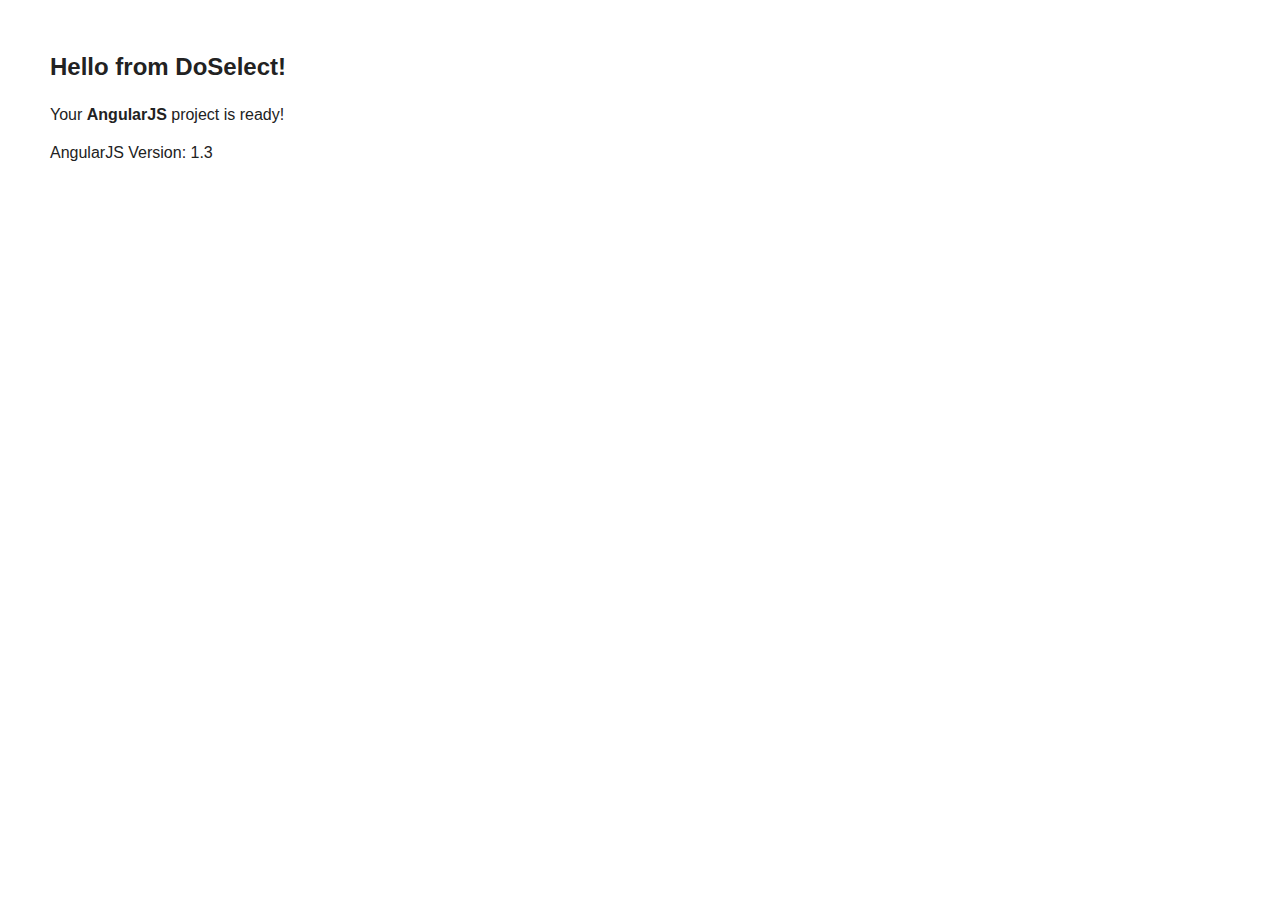
<file: angularjs/index.html>
<!DOCTYPE html>
<!--[if lt IE 7]>      <html class="no-js lt-ie9 lt-ie8 lt-ie7"> <![endif]-->
<!--[if IE 7]>         <html class="no-js lt-ie9 lt-ie8"> <![endif]-->
<!--[if IE 8]>         <html class="no-js lt-ie9"> <![endif]-->
<!--[if gt IE 8]><!--> <html class="no-js"> <!--<![endif]-->
  <head>
    <meta charset="utf-8">
    <meta http-equiv="X-UA-Compatible" content="IE=edge,chrome=1">
    <title>Hello from DoSelect!</title>
    <meta name="description" content="">
    <meta name="viewport" content="width=device-width, initial-scale=1">

    <link rel="stylesheet" href="styles/normalize.min.css">
    <link rel="stylesheet" href="styles/main.css">

    <script src="scripts/lib/angular.min.js"></script>
    <script src="scripts/lib/modernizr-2.6.2.min.js"></script>
  </head>

  <body>
    <!--[if lt IE 7]>
      <p class="browsehappy">You are using an <strong>outdated</strong> browser. Please <a href="http://browsehappy.com/">upgrade your browser</a> to improve your experience.</p>
    <![endif]-->

	  <h2>Hello from DoSelect!</h2>
	  <p>Your <strong>AngularJS</strong> project is ready!</p>
	  <p>AngularJS Version: 1.3</p>

    <script src="scripts/index.js"></script>
  </body>
</html>
</file>
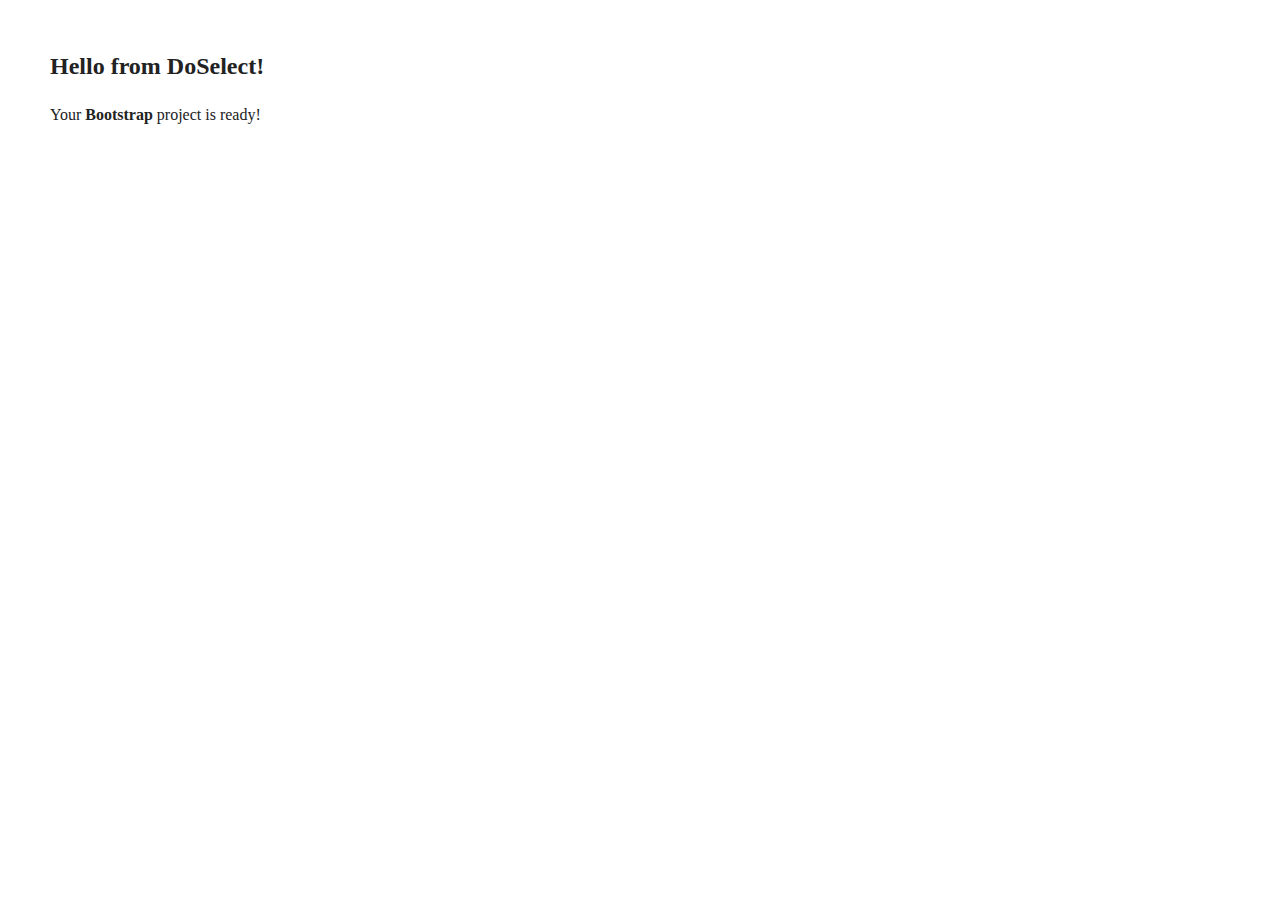
<file: bootstrap/index.html>
<!DOCTYPE html>
<!--[if lt IE 7]>      <html class="no-js lt-ie9 lt-ie8 lt-ie7"> <![endif]-->
<!--[if IE 7]>         <html class="no-js lt-ie9 lt-ie8"> <![endif]-->
<!--[if IE 8]>         <html class="no-js lt-ie9"> <![endif]-->
<!--[if gt IE 8]><!--> <html class="no-js"> <!--<![endif]-->
  <head>
    <meta charset="utf-8">
    <meta http-equiv="X-UA-Compatible" content="IE=edge,chrome=1">
    <title>Hello from DoSelect!</title>
    <meta name="description" content="">
    <meta name="viewport" content="width=device-width, initial-scale=1">
    <script src="https://code.jquery.com/jquery-3.3.1.slim.min.js" integrity="sha384-q8i/X+965DzO0rT7abK41JStQIAqVgRVzpbzo5smXKp4YfRvH+8abtTE1Pi6jizo" crossorigin="anonymous"></script>
<script src="https://cdnjs.cloudflare.com/ajax/libs/popper.js/1.14.3/umd/popper.min.js" integrity="sha384-ZMP7rVo3mIykV+2+9J3UJ46jBk0WLaUAdn689aCwoqbBJiSnjAK/l8WvCWPIPm49" crossorigin="anonymous"></script>
    <link rel="stylesheet" href="https://stackpath.bootstrapcdn.com/bootstrap/4.1.3/css/bootstrap.min.css" integrity="sha384-MCw98/SFnGE8fJT3GXwEOngsV7Zt27NXFoaoApmYm81iuXoPkFOJwJ8ERdknLPMO" crossorigin="anonymous">
<script src="https://stackpath.bootstrapcdn.com/bootstrap/4.1.3/js/bootstrap.min.js" integrity="sha384-ChfqqxuZUCnJSK3+MXmPNIyE6ZbWh2IMqE241rYiqJxyMiZ6OW/JmZQ5stwEULTy" crossorigin="anonymous"></script>

    <link rel="stylesheet" href="styles/main.css">
  </head>

  <body>
    <h2>Hello from DoSelect!</h2>
    <p>Your <strong>Bootstrap</strong> project is ready!</p>

    <script src="scripts/index.js"></script>
  </body>
</html>
</file>
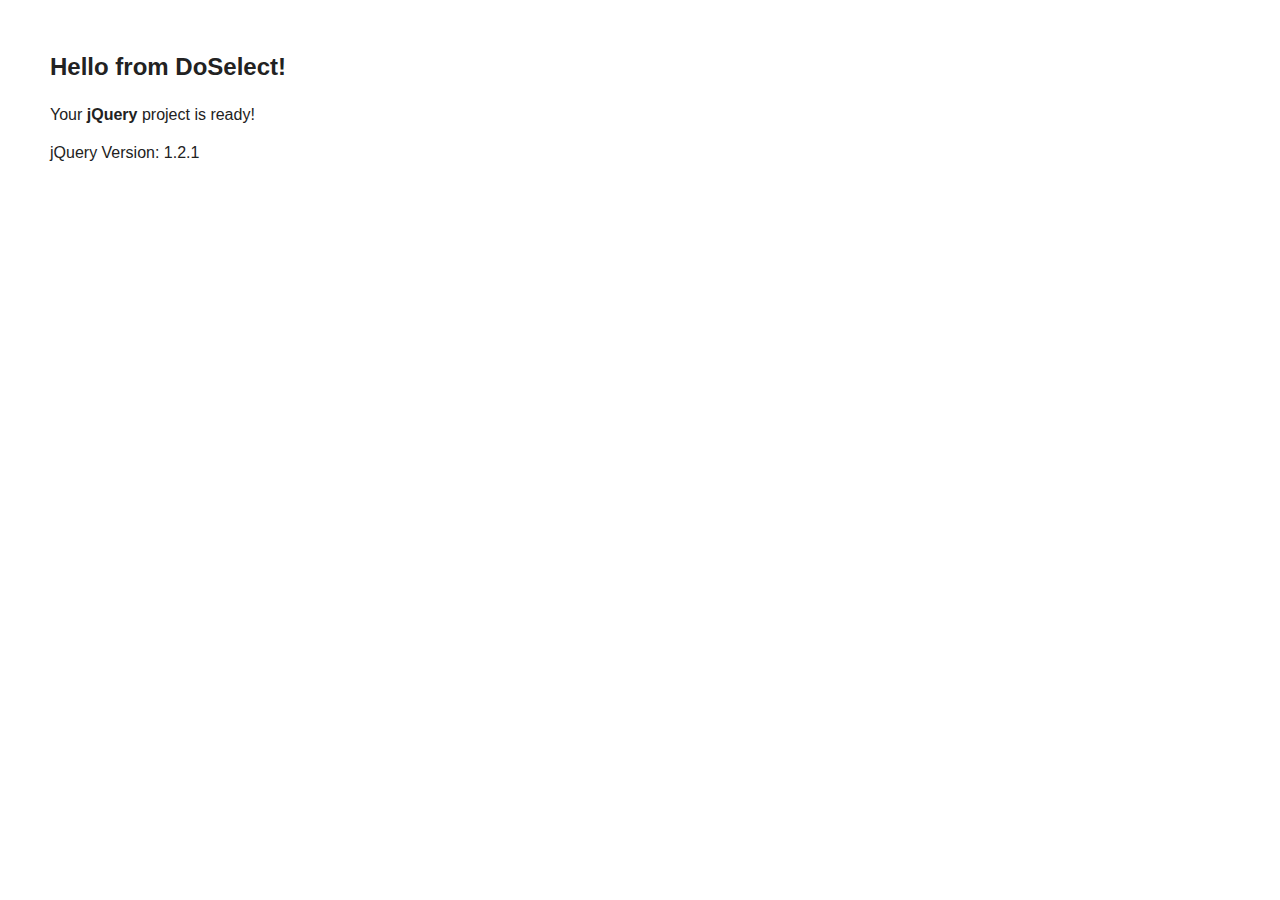
<file: jquery/index.html>
<!DOCTYPE html>
<!--[if lt IE 7]>      <html class="no-js lt-ie9 lt-ie8 lt-ie7"> <![endif]-->
<!--[if IE 7]>         <html class="no-js lt-ie9 lt-ie8"> <![endif]-->
<!--[if IE 8]>         <html class="no-js lt-ie9"> <![endif]-->
<!--[if gt IE 8]><!--> <html class="no-js"> <!--<![endif]-->
  <head>
    <meta charset="utf-8">
    <meta http-equiv="X-UA-Compatible" content="IE=edge,chrome=1">
    <title>Hello from DoSelect!</title>
    <meta name="description" content="">
    <meta name="viewport" content="width=device-width, initial-scale=1">

    <link rel="stylesheet" href="styles/normalize.min.css">
    <link rel="stylesheet" href="styles/main.css">
    <script src="scripts/lib/jquery.min.js"></script>
    <script src="scripts/lib/modernizr-2.6.2.min.js"></script>
  </head>
  <body>
    <!--[if lt IE 7]>
      <p class="browsehappy">You are using an <strong>outdated</strong> browser. Please <a href="http://browsehappy.com/">upgrade your browser</a> to improve your experience.</p>
    <![endif]-->

    <h2>Hello from DoSelect!</h2>
    <p>Your <strong>jQuery</strong> project is ready!</p>
    <p>jQuery Version: 1.2.1</p>

    <script src="scripts/index.js"></script>
  </body>
</html>
</file>
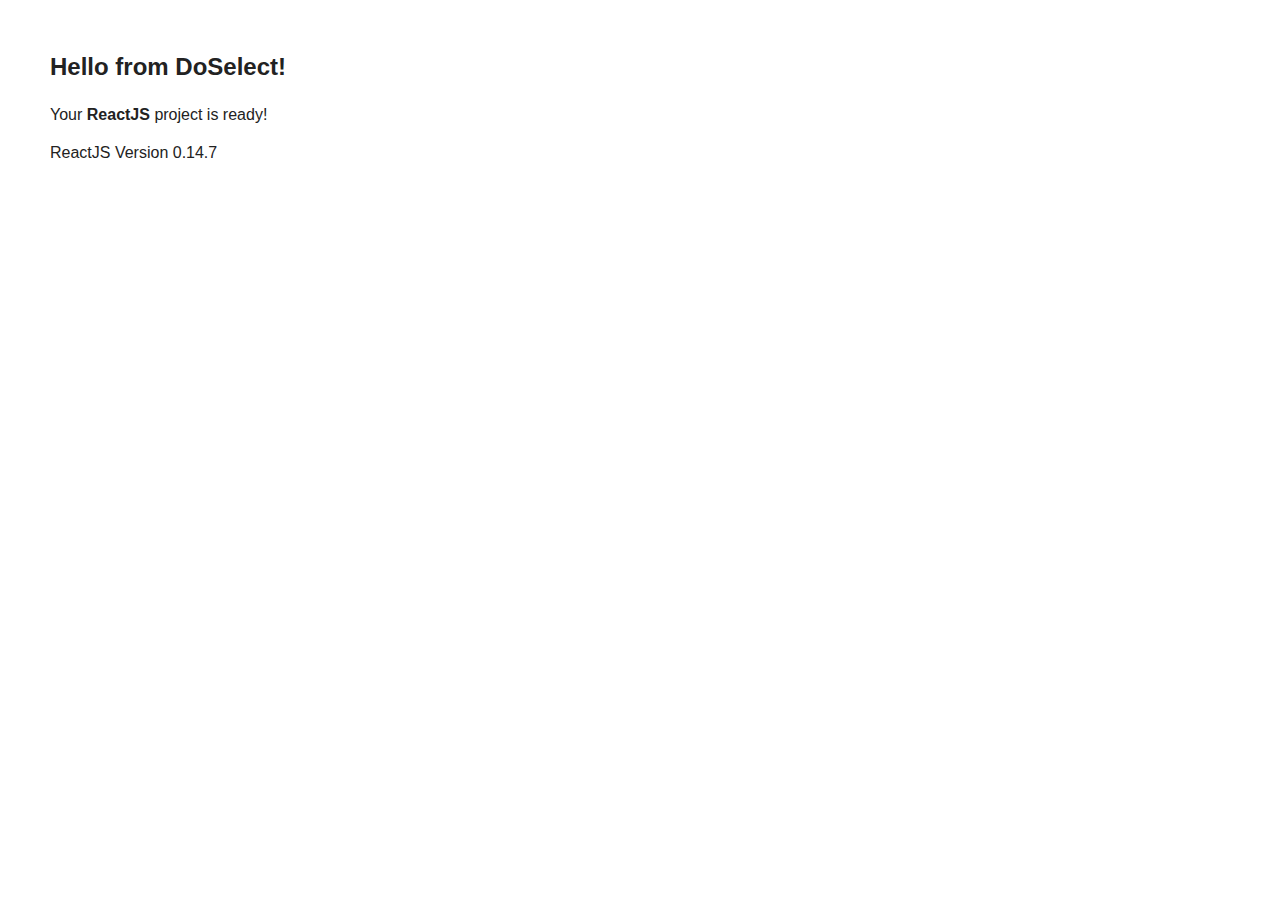
<file: react/index.html>
<!DOCTYPE html>
<!--[if lt IE 7]>      <html class="no-js lt-ie9 lt-ie8 lt-ie7"> <![endif]-->
<!--[if IE 7]>         <html class="no-js lt-ie9 lt-ie8"> <![endif]-->
<!--[if IE 8]>         <html class="no-js lt-ie9"> <![endif]-->
<!--[if gt IE 8]><!--> <html class="no-js"> <!--<![endif]-->
  <head>
    <meta charset="utf-8">
    <meta http-equiv="X-UA-Compatible" content="IE=edge,chrome=1">
    <title>Hello from DoSelect!</title>
    <meta name="description" content="">
    <meta name="viewport" content="width=device-width, initial-scale=1">

    <link rel="stylesheet" href="styles/normalize.min.css">
    <link rel="stylesheet" href="styles/main.css">

    <script src="scripts/lib/react.min.js"></script>
    <script src="scripts/lib/react-dom.min.js"></script>
    <script src="scripts/lib/modernizr-2.6.2.min.js"></script>
  </head>
  
  <body>
    <!--[if lt IE 7]>
      <p class="browsehappy">You are using an <strong>outdated</strong> browser. Please <a href="http://browsehappy.com/">upgrade your browser</a> to improve your experience.</p>
    <![endif]-->

  	<h2>Hello from DoSelect!</h2>
  	<p>Your <strong>ReactJS</strong> project is ready!</p>
  	<p>ReactJS Version 0.14.7</p>

    <script src="scripts/index.js"></script>
  </body>
</html>
</file>
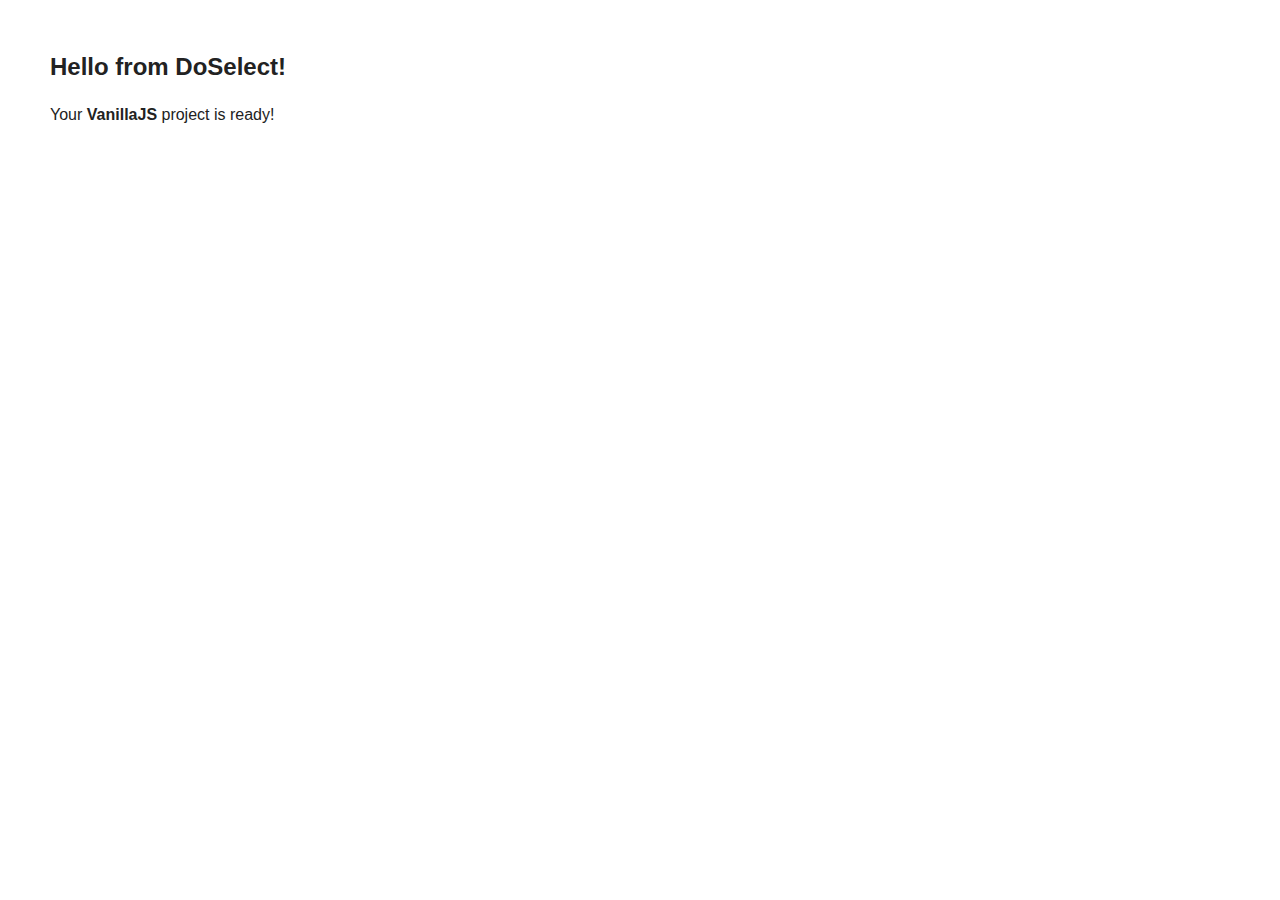
<file: vanilla/index.html>
<!DOCTYPE html>
<!--[if lt IE 7]>      <html class="no-js lt-ie9 lt-ie8 lt-ie7"> <![endif]-->
<!--[if IE 7]>         <html class="no-js lt-ie9 lt-ie8"> <![endif]-->
<!--[if IE 8]>         <html class="no-js lt-ie9"> <![endif]-->
<!--[if gt IE 8]><!--> <html class="no-js"> <!--<![endif]-->
  <head>
    <meta charset="utf-8">
    <meta http-equiv="X-UA-Compatible" content="IE=edge,chrome=1">
    <title>Hello from DoSelect!</title>
    <meta name="description" content="">
    <meta name="viewport" content="width=device-width, initial-scale=1">

    <link rel="stylesheet" href="styles/normalize.min.css">
    <link rel="stylesheet" href="styles/main.css">

    <script src="scripts/lib/modernizr-2.6.2.min.js"></script>
  </head>

  <body>
    <!--[if lt IE 7]>
      <p class="browsehappy">You are using an <strong>outdated</strong> browser. Please <a href="http://browsehappy.com/">upgrade your browser</a> to improve your experience.</p>
    <![endif]-->

	  <h2>Hello from DoSelect!</h2>
	  <p>Your <strong>VanillaJS</strong> project is ready!</p>

    <script src="scripts/index.js"></script>
  </body>
</html>
</file>
<file: angularjs/styles/main.css>
/*! HTML5 Boilerplate v4.3.0 | MIT License | http://h5bp.com/ */
html,
button,
input,
select,
textarea {  color: #222 }
html {
  font-size: 1em;
  line-height: 1.4;
}
body {  margin: 50px }
::-moz-selection {
  background: #b3d4fc;
  text-shadow: none;
}
::selection {
  background: #b3d4fc;
  text-shadow: none;
}
hr {
  display: block;
  height: 1px;
  border: 0;
  border-top: 1px solid #ccc;
  margin: 1em 0;
  padding: 0;
}
audio,
canvas,
img,
video {  vertical-align: middle }
fieldset {
  border: 0;
  margin: 0;
  padding: 0;
}
textarea {  resize: vertical }
.browsehappy {
  margin: 0.2em 0;
  background: #ccc;
  color: #000;
  padding: 0.2em 0;
}
/* ==========================================================================
   Author's custom styles
   ========================================================================== */










   
/* ==========================================================================
   Media Queries
   ========================================================================== */
@media only screen and (min-width: 35em) { 
    
}
@media print, (-o-min-device-pixel-ratio: 5/4), (-webkit-min-device-pixel-ratio: 1.25), (min-resolution: 120dpi) { 
    
}
/* ==========================================================================
   Helper classes
   ========================================================================== */
.ir {
  background-color: transparent;
  border: 0;
  overflow: hidden;
  *text-indent: -9999px;
}
.ir:before {
  content: "";
  display: block;
  width: 0;
  height: 150%;
}
.hidden {
  display: none !important;
  visibility: hidden;
}
.visuallyhidden {
  border: 0;
  clip: rect(0 0 0 0);
  height: 1px;
  margin: -1px;
  overflow: hidden;
  padding: 0;
  position: absolute;
  width: 1px;
}
.visuallyhidden.focusable:active,
.visuallyhidden.focusable:focus {
  clip: auto;
  height: auto;
  margin: 0;
  overflow: visible;
  position: static;
  width: auto;
}
.invisible {  visibility: hidden }
.clearfix:before,
.clearfix:after {
  content: " ";
  display: table;
}
.clearfix:after {  clear: both }
.clearfix {  *zoom: 1 }
/* ==========================================================================
   Print styles
   ========================================================================== */
@media print { 
    * {
      background: transparent !important;
      color: #000 !important;
      box-shadow: none !important;
      text-shadow: none !important;
    }
    a,
    a:visited {  text-decoration: underline }
    a[href]:after {  content: " (" attr(href) ")" }
    abbr[title]:after {  content: " (" attr(title) ")" }
    .ir a:after,
    a[href^="javascript:"]:after,
    a[href^="#"]:after {  content: "" }
    pre,
    blockquote {
      border: 1px solid #999;
      page-break-inside: avoid;
    }
    thead {  display: table-header-group }
    tr,
    img {  page-break-inside: avoid }
    img {  max-width: 100% !important }
}
</file>
<file: bootstrap/styles/main.css>
/*! HTML5 Boilerplate v4.3.0 | MIT License | http://h5bp.com/ */
html,
button,
input,
select,
textarea {  color: #222 }
html {
  font-size: 1em;
  line-height: 1.4;
}
body {  margin: 50px }
::-moz-selection {
  background: #b3d4fc;
  text-shadow: none;
}
::selection {
  background: #b3d4fc;
  text-shadow: none;
}
hr {
  display: block;
  height: 1px;
  border: 0;
  border-top: 1px solid #ccc;
  margin: 1em 0;
  padding: 0;
}
audio,
canvas,
img,
video {  vertical-align: middle }
fieldset {
  border: 0;
  margin: 0;
  padding: 0;
}
textarea {  resize: vertical }
.browsehappy {
  margin: 0.2em 0;
  background: #ccc;
  color: #000;
  padding: 0.2em 0;
}
/* ==========================================================================
   Author's custom styles
   ========================================================================== */










   
/* ==========================================================================
   Media Queries
   ========================================================================== */
@media only screen and (min-width: 35em) { 
    
}
@media print, (-o-min-device-pixel-ratio: 5/4), (-webkit-min-device-pixel-ratio: 1.25), (min-resolution: 120dpi) { 
    
}
/* ==========================================================================
   Helper classes
   ========================================================================== */
.ir {
  background-color: transparent;
  border: 0;
  overflow: hidden;
  *text-indent: -9999px;
}
.ir:before {
  content: "";
  display: block;
  width: 0;
  height: 150%;
}
.hidden {
  display: none !important;
  visibility: hidden;
}
.visuallyhidden {
  border: 0;
  clip: rect(0 0 0 0);
  height: 1px;
  margin: -1px;
  overflow: hidden;
  padding: 0;
  position: absolute;
  width: 1px;
}
.visuallyhidden.focusable:active,
.visuallyhidden.focusable:focus {
  clip: auto;
  height: auto;
  margin: 0;
  overflow: visible;
  position: static;
  width: auto;
}
.invisible {  visibility: hidden }
.clearfix:before,
.clearfix:after {
  content: " ";
  display: table;
}
.clearfix:after {  clear: both }
.clearfix {  *zoom: 1 }
/* ==========================================================================
   Print styles
   ========================================================================== */
@media print { 
    * {
      background: transparent !important;
      color: #000 !important;
      box-shadow: none !important;
      text-shadow: none !important;
    }
    a,
    a:visited {  text-decoration: underline }
    a[href]:after {  content: " (" attr(href) ")" }
    abbr[title]:after {  content: " (" attr(title) ")" }
    .ir a:after,
    a[href^="javascript:"]:after,
    a[href^="#"]:after {  content: "" }
    pre,
    blockquote {
      border: 1px solid #999;
      page-break-inside: avoid;
    }
    thead {  display: table-header-group }
    tr,
    img {  page-break-inside: avoid }
    img {  max-width: 100% !important }
}
</file>
<file: jquery/styles/main.css>
/*! HTML5 Boilerplate v4.3.0 | MIT License | http://h5bp.com/ */
html,
button,
input,
select,
textarea {  color: #222 }
html {
  font-size: 1em;
  line-height: 1.4;
}
body {  margin: 50px }
::-moz-selection {
  background: #b3d4fc;
  text-shadow: none;
}
::selection {
  background: #b3d4fc;
  text-shadow: none;
}
hr {
  display: block;
  height: 1px;
  border: 0;
  border-top: 1px solid #ccc;
  margin: 1em 0;
  padding: 0;
}
audio,
canvas,
img,
video {  vertical-align: middle }
fieldset {
  border: 0;
  margin: 0;
  padding: 0;
}
textarea {  resize: vertical }
.browsehappy {
  margin: 0.2em 0;
  background: #ccc;
  color: #000;
  padding: 0.2em 0;
}
/* ==========================================================================
   Author's custom styles
   ========================================================================== */










   
/* ==========================================================================
   Media Queries
   ========================================================================== */
@media only screen and (min-width: 35em) { 
    
}
@media print, (-o-min-device-pixel-ratio: 5/4), (-webkit-min-device-pixel-ratio: 1.25), (min-resolution: 120dpi) { 
    
}
/* ==========================================================================
   Helper classes
   ========================================================================== */
.ir {
  background-color: transparent;
  border: 0;
  overflow: hidden;
  *text-indent: -9999px;
}
.ir:before {
  content: "";
  display: block;
  width: 0;
  height: 150%;
}
.hidden {
  display: none !important;
  visibility: hidden;
}
.visuallyhidden {
  border: 0;
  clip: rect(0 0 0 0);
  height: 1px;
  margin: -1px;
  overflow: hidden;
  padding: 0;
  position: absolute;
  width: 1px;
}
.visuallyhidden.focusable:active,
.visuallyhidden.focusable:focus {
  clip: auto;
  height: auto;
  margin: 0;
  overflow: visible;
  position: static;
  width: auto;
}
.invisible {  visibility: hidden }
.clearfix:before,
.clearfix:after {
  content: " ";
  display: table;
}
.clearfix:after {  clear: both }
.clearfix {  *zoom: 1 }
/* ==========================================================================
   Print styles
   ========================================================================== */
@media print { 
    * {
      background: transparent !important;
      color: #000 !important;
      box-shadow: none !important;
      text-shadow: none !important;
    }
    a,
    a:visited {  text-decoration: underline }
    a[href]:after {  content: " (" attr(href) ")" }
    abbr[title]:after {  content: " (" attr(title) ")" }
    .ir a:after,
    a[href^="javascript:"]:after,
    a[href^="#"]:after {  content: "" }
    pre,
    blockquote {
      border: 1px solid #999;
      page-break-inside: avoid;
    }
    thead {  display: table-header-group }
    tr,
    img {  page-break-inside: avoid }
    img {  max-width: 100% !important }
}
</file>
<file: react/styles/main.css>
/*! HTML5 Boilerplate v4.3.0 | MIT License | http://h5bp.com/ */
html,
button,
input,
select,
textarea {  color: #222 }
html {
  font-size: 1em;
  line-height: 1.4;
}
body {  margin: 50px }
::-moz-selection {
  background: #b3d4fc;
  text-shadow: none;
}
::selection {
  background: #b3d4fc;
  text-shadow: none;
}
hr {
  display: block;
  height: 1px;
  border: 0;
  border-top: 1px solid #ccc;
  margin: 1em 0;
  padding: 0;
}
audio,
canvas,
img,
video {  vertical-align: middle }
fieldset {
  border: 0;
  margin: 0;
  padding: 0;
}
textarea {  resize: vertical }
.browsehappy {
  margin: 0.2em 0;
  background: #ccc;
  color: #000;
  padding: 0.2em 0;
}
/* ==========================================================================
   Author's custom styles
   ========================================================================== */










   
/* ==========================================================================
   Media Queries
   ========================================================================== */
@media only screen and (min-width: 35em) { 
    
}
@media print, (-o-min-device-pixel-ratio: 5/4), (-webkit-min-device-pixel-ratio: 1.25), (min-resolution: 120dpi) { 
    
}
/* ==========================================================================
   Helper classes
   ========================================================================== */
.ir {
  background-color: transparent;
  border: 0;
  overflow: hidden;
  *text-indent: -9999px;
}
.ir:before {
  content: "";
  display: block;
  width: 0;
  height: 150%;
}
.hidden {
  display: none !important;
  visibility: hidden;
}
.visuallyhidden {
  border: 0;
  clip: rect(0 0 0 0);
  height: 1px;
  margin: -1px;
  overflow: hidden;
  padding: 0;
  position: absolute;
  width: 1px;
}
.visuallyhidden.focusable:active,
.visuallyhidden.focusable:focus {
  clip: auto;
  height: auto;
  margin: 0;
  overflow: visible;
  position: static;
  width: auto;
}
.invisible {  visibility: hidden }
.clearfix:before,
.clearfix:after {
  content: " ";
  display: table;
}
.clearfix:after {  clear: both }
.clearfix {  *zoom: 1 }
/* ==========================================================================
   Print styles
   ========================================================================== */
@media print { 
    * {
      background: transparent !important;
      color: #000 !important;
      box-shadow: none !important;
      text-shadow: none !important;
    }
    a,
    a:visited {  text-decoration: underline }
    a[href]:after {  content: " (" attr(href) ")" }
    abbr[title]:after {  content: " (" attr(title) ")" }
    .ir a:after,
    a[href^="javascript:"]:after,
    a[href^="#"]:after {  content: "" }
    pre,
    blockquote {
      border: 1px solid #999;
      page-break-inside: avoid;
    }
    thead {  display: table-header-group }
    tr,
    img {  page-break-inside: avoid }
    img {  max-width: 100% !important }
}
</file>
<file: vanilla/styles/main.css>
/*! HTML5 Boilerplate v4.3.0 | MIT License | http://h5bp.com/ */
html,
button,
input,
select,
textarea {  color: #222 }
html {
  font-size: 1em;
  line-height: 1.4;
}
body {  margin: 50px }
::-moz-selection {
  background: #b3d4fc;
  text-shadow: none;
}
::selection {
  background: #b3d4fc;
  text-shadow: none;
}
hr {
  display: block;
  height: 1px;
  border: 0;
  border-top: 1px solid #ccc;
  margin: 1em 0;
  padding: 0;
}
audio,
canvas,
img,
video {  vertical-align: middle }
fieldset {
  border: 0;
  margin: 0;
  padding: 0;
}
textarea {  resize: vertical }
.browsehappy {
  margin: 0.2em 0;
  background: #ccc;
  color: #000;
  padding: 0.2em 0;
}
/* ==========================================================================
   Author's custom styles
   ========================================================================== */










   
/* ==========================================================================
   Media Queries
   ========================================================================== */
@media only screen and (min-width: 35em) { 
    
}
@media print, (-o-min-device-pixel-ratio: 5/4), (-webkit-min-device-pixel-ratio: 1.25), (min-resolution: 120dpi) { 
    
}
/* ==========================================================================
   Helper classes
   ========================================================================== */
.ir {
  background-color: transparent;
  border: 0;
  overflow: hidden;
  *text-indent: -9999px;
}
.ir:before {
  content: "";
  display: block;
  width: 0;
  height: 150%;
}
.hidden {
  display: none !important;
  visibility: hidden;
}
.visuallyhidden {
  border: 0;
  clip: rect(0 0 0 0);
  height: 1px;
  margin: -1px;
  overflow: hidden;
  padding: 0;
  position: absolute;
  width: 1px;
}
.visuallyhidden.focusable:active,
.visuallyhidden.focusable:focus {
  clip: auto;
  height: auto;
  margin: 0;
  overflow: visible;
  position: static;
  width: auto;
}
.invisible {  visibility: hidden }
.clearfix:before,
.clearfix:after {
  content: " ";
  display: table;
}
.clearfix:after {  clear: both }
.clearfix {  *zoom: 1 }
/* ==========================================================================
   Print styles
   ========================================================================== */
@media print { 
    * {
      background: transparent !important;
      color: #000 !important;
      box-shadow: none !important;
      text-shadow: none !important;
    }
    a,
    a:visited {  text-decoration: underline }
    a[href]:after {  content: " (" attr(href) ")" }
    abbr[title]:after {  content: " (" attr(title) ")" }
    .ir a:after,
    a[href^="javascript:"]:after,
    a[href^="#"]:after {  content: "" }
    pre,
    blockquote {
      border: 1px solid #999;
      page-break-inside: avoid;
    }
    thead {  display: table-header-group }
    tr,
    img {  page-break-inside: avoid }
    img {  max-width: 100% !important }
}
</file>
